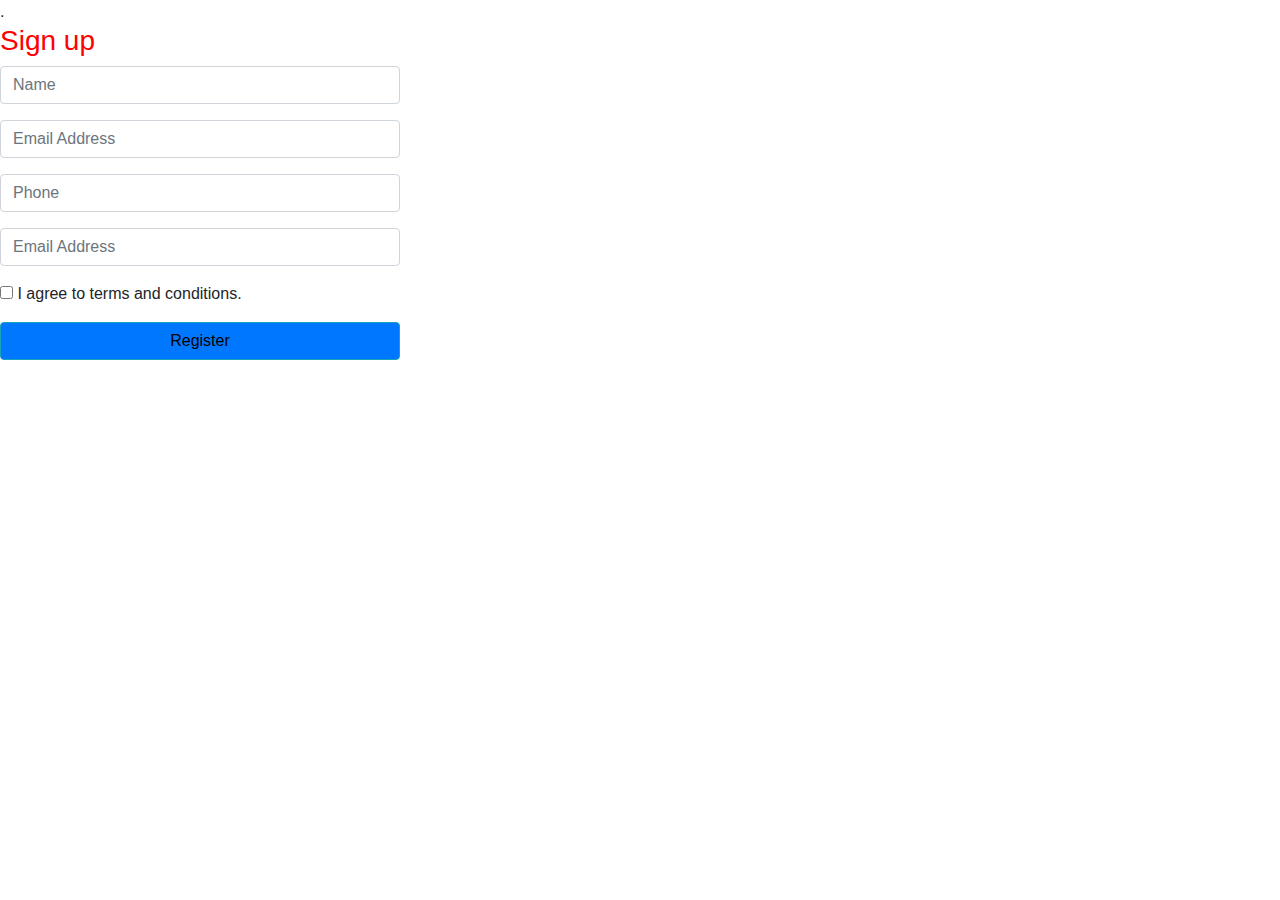
<file: SignupPage_15-01-2019(Assignment-2)/index.html>
<!DOCTYPE html>

<head>
    <title> Sign Up </title>
    <link rel="stylesheet" type="text/css" href="./style.css">.
    <link href="https://stackpath.bootstrapcdn.com/bootstrap/4.4.1/css/bootstrap.min.css" rel="stylesheet" integrity="sha384-Vkoo8x4CGsO3+Hhxv8T/Q5PaXtkKtu6ug5TOeNV6gBiFeWPGFN9MuhOf23Q9Ifjh" crossorigin="anonymous">
</head>

<body>
                        <h3 class="panel-title">Sign up</h3>


                        <div  style="width:400px;" >
                            <form role="form">

                                <div class="form-group">
                                    <input type="text" name="name" id="name" class="form-control input-sm"
                                        placeholder="Name">
                                </div>
    
                                <div class="form-group">
                                    <input type="email" name="email" id="email" class="form-control input-sm"
                                        placeholder="Email Address">
                                </div>
    
                                <div class="form-group">
                                    <input type="tel" name="phone" id="phone" class="form-control input-sm"
                                        pattern="[0-9][10]" placeholder="Phone">
                                </div>
    
                                <div class="form-group">
                                    <input type="password" name="password" id="password" class="form-control input-sm"
                                        placeholder="Email Address">
                                </div>
    
                                <p id="term"><input type="checkbox"> I agree to terms and conditions.</P>
    
    
    
                                <input id="reg" style="background-color: rgb(0, 119, 255); color: black;" type="submit" value="Register" class="btn btn-info btn-block" onclick="">
    
                            </form>
                        </div>
                        
                    















</body>
</file>
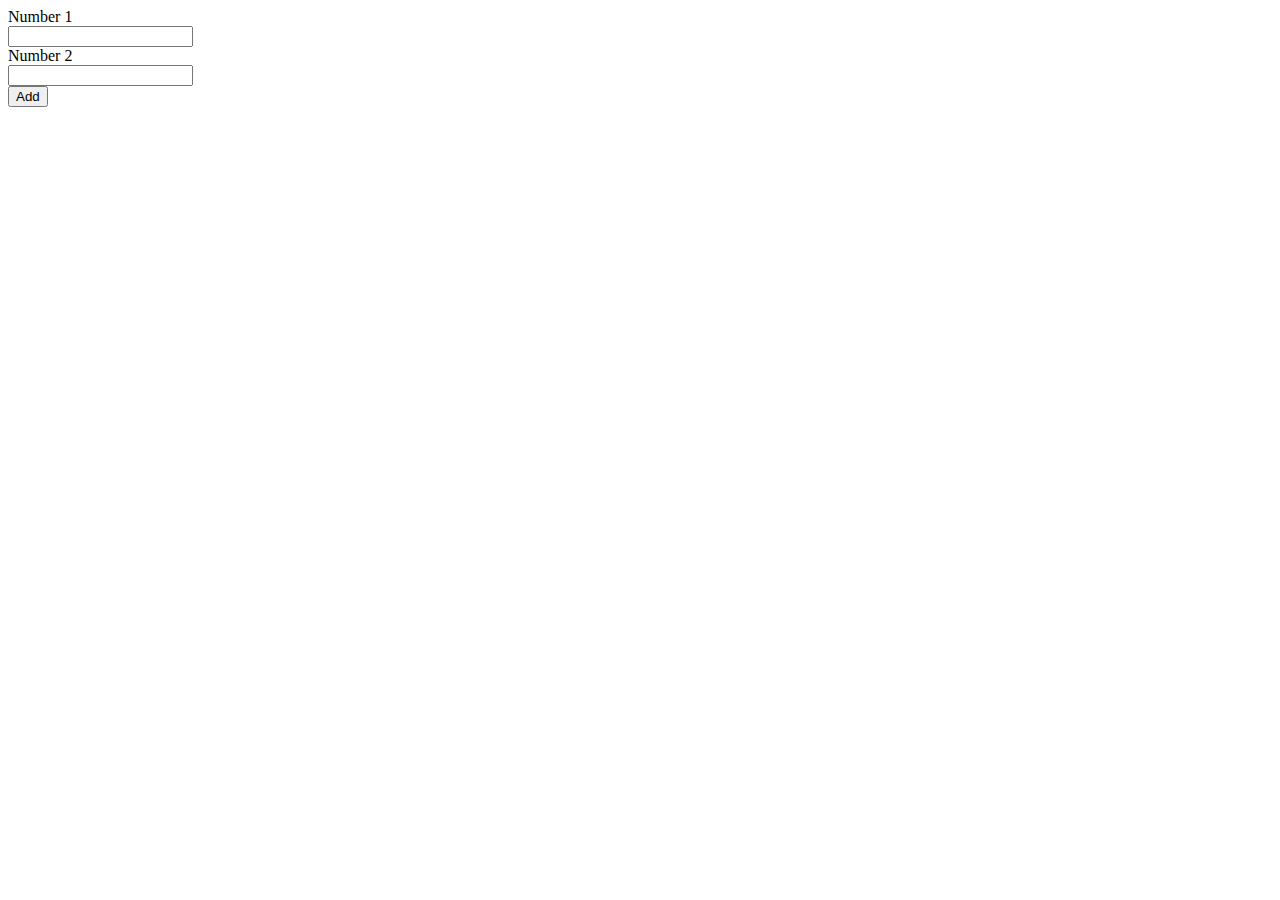
<file: using_js_20-01-2019/index.html>
<!DOCTYPE html>

<head>
    <Title>
        Addition
    </Title>
</head>

<body>
    <form name='add'>
        Number 1 <br>
        <input type="number" name="num1">
        <br>
        Number 2 <br>
        <input type="number" name="num2">
        <br>
        <button type="button" onclick="document.getElementById('result').innerHTML = addition(this.form)">Add</button>
      

        <p id="result"></p>


        <script language="javascript">


            function addition(form) {
                sum = Number(add.num1.value) + Number(add.num2.value)
                return sum
            }

        </script>

    </form>
</body>
</file>
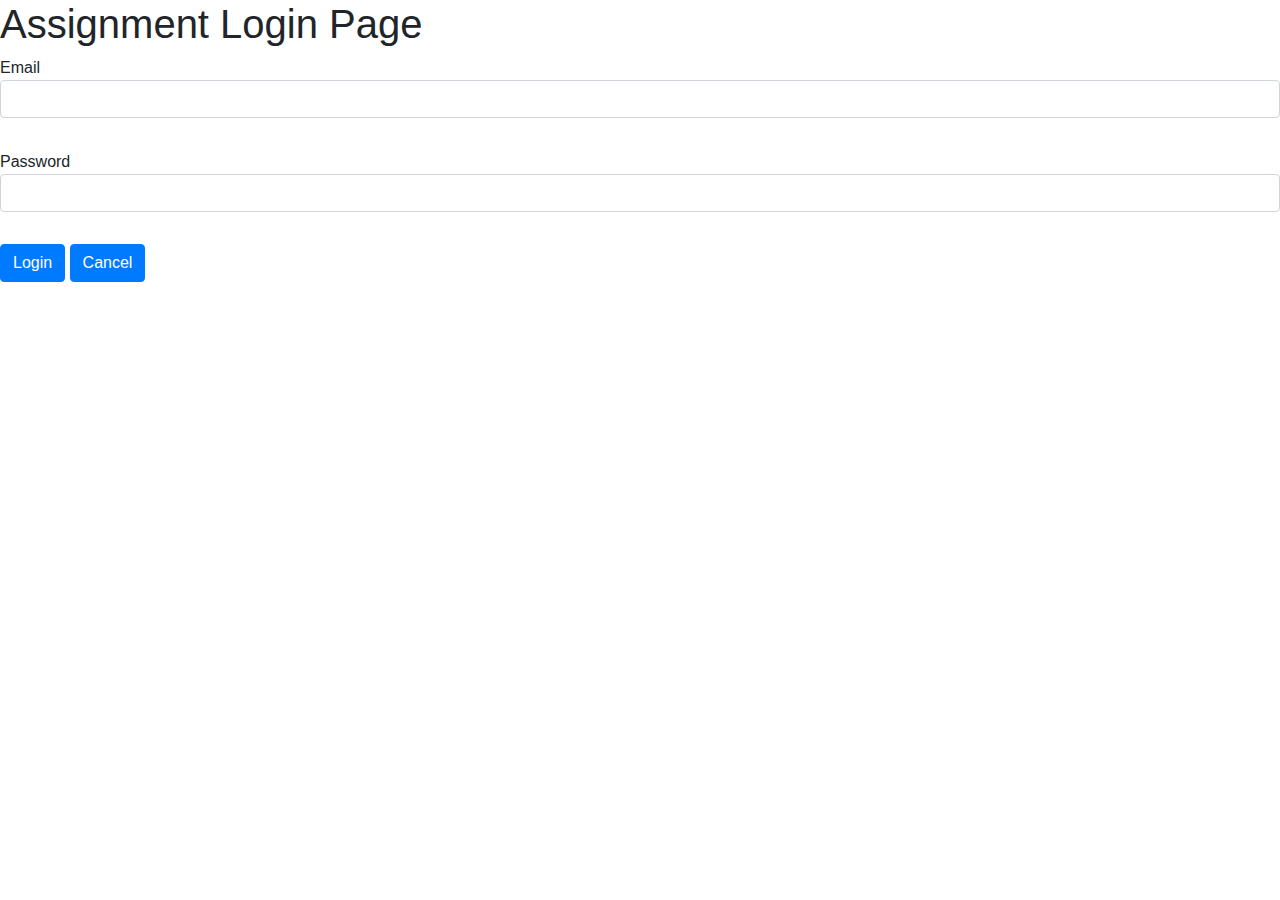
<file: LoginPage_14-01-2019(Assignment-1)/assignment1.html>
<html>

<head>
    <title>
        Assignment Login Page
    </title>
    <link href="https://stackpath.bootstrapcdn.com/bootstrap/4.4.1/css/bootstrap.min.css" rel="stylesheet" integrity="sha384-Vkoo8x4CGsO3+Hhxv8T/Q5PaXtkKtu6ug5TOeNV6gBiFeWPGFN9MuhOf23Q9Ifjh" crossorigin="anonymous">
</head>

<body>
    <h1>
        Assignment Login Page
    </h1>
    <form name="login" class="form-group">

        <div>
            Email <br>
            <input type="email" pattern="/^[a-zA-Z0-9.!#$%&'*+/=?^_`{|}~-]+@[a-zA-Z0-9-]+(?:\.[a-zA-Z0-9-]+)*$/" class="form-control mb-2 mr-sm-2" id="inlineFormInputName2" name="userid" required /> <br>
           
        </div>

       
        <div>
            Password <br>
            <input type="password" name="pwd" class="form-control mb-2 mr-sm-2" id="inlineFormInputName2" required /> <br>
        </div>
        <input class="btn btn-primary" type="button" onclick="check(this.form)" value="Login" />
        <input class="btn btn-primary" type="reset" value="Cancel" />
    </form>
    <script language="javascript">

        function validateEmail(elementValue) {
            var emailPattern = /^[a-zA-Z0-9.!#$%&'*+/=?^_`{|}~-]+@[a-zA-Z0-9-]+(?:\.[a-zA-Z0-9-]+)*$/;
            return emailPattern.test(elementValue);
        }

        function check(form) {

            if (validateEmail(form.userid.value) == false && form.userid.value == "") {
                alert("Please enter valid email")
            }

            else if (form.pwd.value == "") {
                alert("password can't be empty")
            }

            else if (form.userid.value != "" && form.pwd.value != "") {

                if (validateEmail(form.userid.value) == false && form.pwd.valu != "") {
                    alert("Please enter valid email")
                }

                else if (form.userid.value == "abc@user.com" && form.pwd.value == "password1") {
                    console.log(validateEmail(form.userid.value))
                    window.open('success.html')

                }
                else {
                    alert("Wrong email or password")
                }
            }

            else {
                alert("Please enter correct email or password")
            }
        }
    </script>
</body>

</html>
</file>
<file: SignupPage_15-01-2019(Assignment-2)/style.css>
body{
    background-color: #525252;
}
h3{
	color: red;
}
.centered-form{
	vertical-align: middle;
}

.centered-form .panel{
	background: rgba(255, 255, 255, 0.8);
	vertical-align: middle;
	outline: thick;
	/* box-shadow: rgba(0, 0, 0, 0.3) 20px 20px 20px; */
}

p:hover{
	color:blue;
}



.formArea{
	outline: thick;
}
input:hover{
	color: red;
}

reg:{

}
</file>
